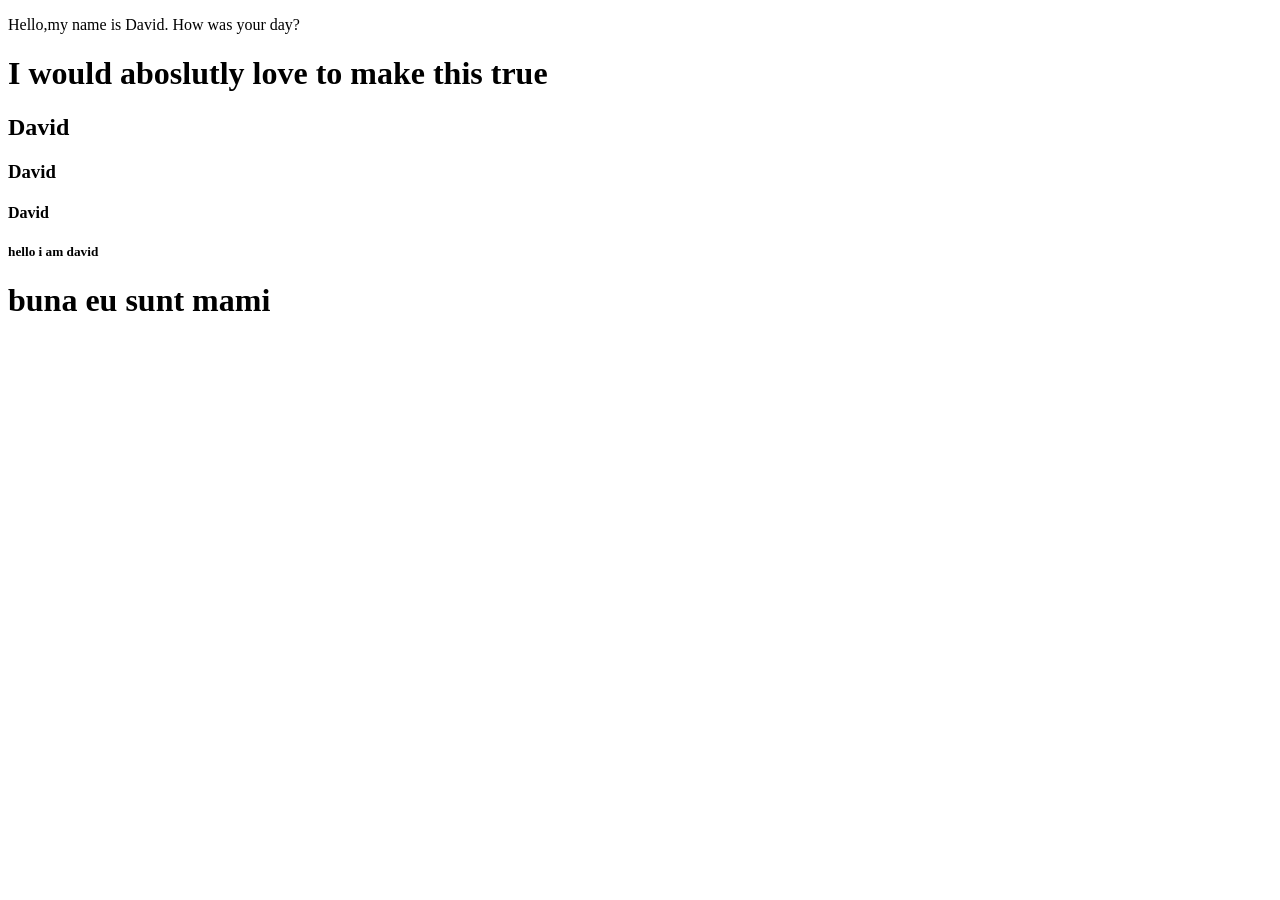
<file: Project 1/index.html>
<!DOCTYPE html>
<html lang="en">
<head>
    <meta charset="UTF-8">
    <meta name="viewport" content="width=device-width, initial-scale=1.0">
    <title>Document</title>
</head>
<body>
    <p>
    Hello,my name is David.
    How was your day?
        
    </p>
    <h1>I would aboslutly love to make this true<h1>
    <h2>David</h2>
    <h3>David</h3>
    <h4>David</h4>
    <h5>hello i am david</h5>
    
</body>
</html>







<head>
    <meta charset="UTF-8">
    <meta name="viewport" content="width=device-width, initial-scale=1.0">
    <title>Document</title>
</head>
<body>
<p>
 <h1>buna eu sunt mami<h1>
</p>
</body>
</file>
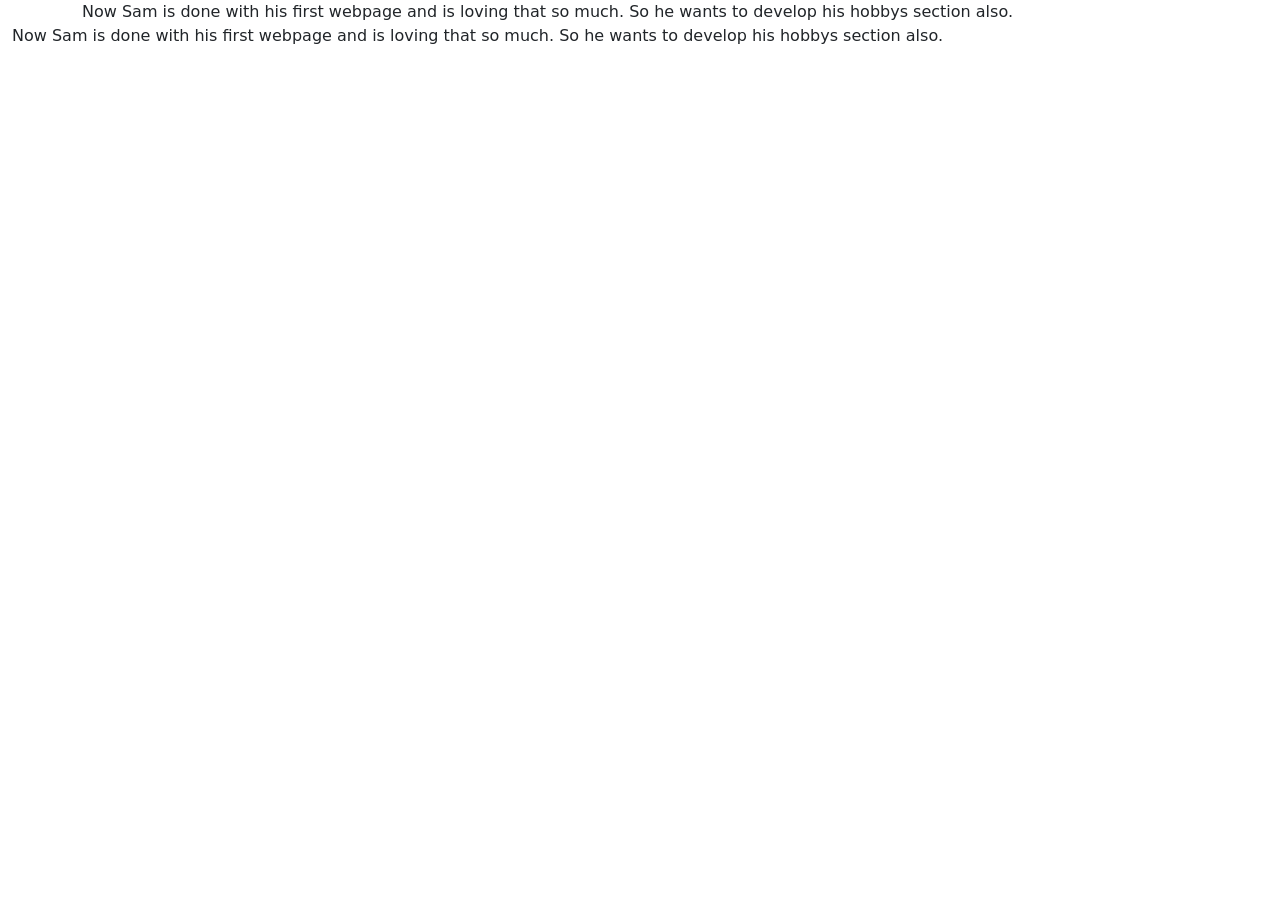
<file: hw.html>
<!DOCTYPE html>
<html lang="en">
<head>
    <meta charset="UTF-8">
    <meta name="viewport" content="width=device-width, initial-scale=1.0">
    <title>Document</title>
    <link href="https://cdn.jsdelivr.net/npm/bootstrap@5.3.0/dist/css/bootstrap.min.css" rel="stylesheet">
</head>
<body>
    <div class="container">
        Now Sam is done with his first webpage and is loving that so much. So he wants to develop his hobbys section also.
    </div>
    <div class="container-fluid">
        Now Sam is done with his first webpage and is loving that so much. So he wants to develop his hobbys section also.
    </div>

</body>
</html>
</file>
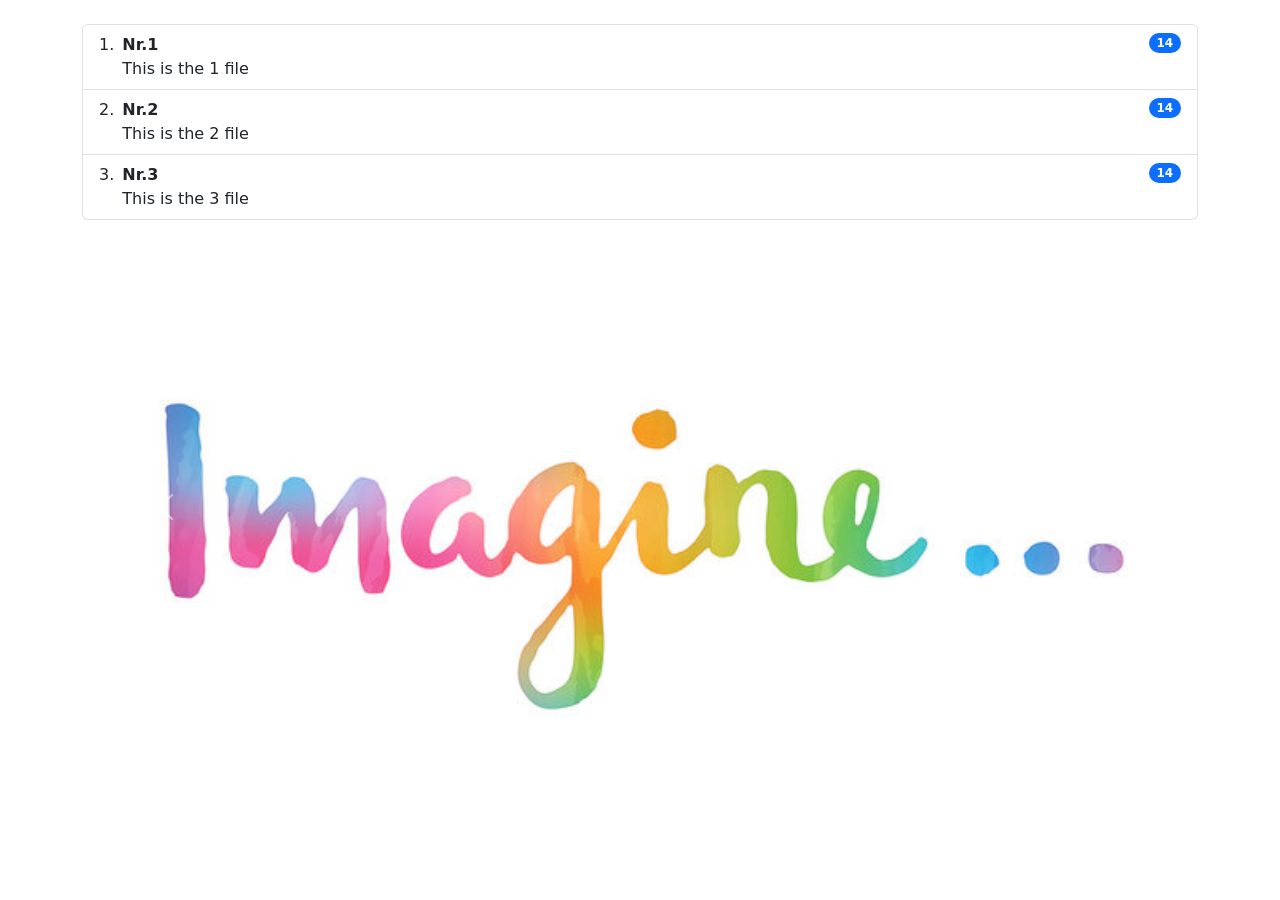
<file: New folder/carusel.html>
<!DOCTYPE html>
<html lang="en">
    <head>

    <meta charset="UTF-8">
    <meta name="viewport" content="width=device-width, initial-scale=1.0">
    <title>Carousel</title>
    <link href="https://cdn.jsdelivr.net/npm/bootstrap@5.3.8/dist/css/bootstrap.min.css" rel="stylesheet">
    <script src="https://cdn.jsdelivr.net/npm/bootstrap@5.3.8/dist/js/bootstrap.bundle.min.js"></script>
</head>
    <body class="container mt-4">
        <ol class="list-group list-group-numbered">
  <li class="list-group-item d-flex justify-content-between align-items-start">
    <div class="ms-2 me-auto">
      <div class="fw-bold">Nr.1</div>
      This is the 1 file
    </div>
    <span class="badge text-bg-primary rounded-pill">14</span>
  </li>
  <li class="list-group-item d-flex justify-content-between align-items-start">
    <div class="ms-2 me-auto">
      <div class="fw-bold">Nr.2</div>
      This is the 2 file
    </div>
    <span class="badge text-bg-primary rounded-pill">14</span>
  </li>
  <li class="list-group-item d-flex justify-content-between align-items-start">
    <div class="ms-2 me-auto">
      <div class="fw-bold">Nr.3</div>
      This is the 3 file
    </div>
    <span class="badge text-bg-primary rounded-pill">14</span>
  </li>
</ol>

        <div id="carouselExampleControls" class="carousel slide" data-bs-ride="carousel">

        <div class="carousel-inner">

        <div class="carousel-item active">

        <img src="Imagine.jpg" class="d-block w-100" alt="First slide">
</div>
    <div class="carousel-item">

        <img src="camera.avif" class="d-block w-100" alt="Second slide">
</div>
    <div class="carousel-item">

        <img src="basic.png" class="d-block w-100" alt="Third slide">
</div>
</div>
    <!-- Previous Button -->
    <button class="carousel-control-prev"
    type="button"
    data-bs-target="#carouselExampleControls"
    data-bs-slide="prev">
        <span class="carousel-control-prev-icon"></span>
        <span class="visually-hidden">Previous</span>
    </button>
    <!-- Next Button -->
    <button class="carousel-control-next"
    type="button"
    data-bs-target="#carouselExampleControls"
    data-bs-slide="next">
        <span class="carousel-control-next-icon"></span>
        <span class="visually-hidden">Next</span>
    </button>
</div>
</body>
    </html>
</file>
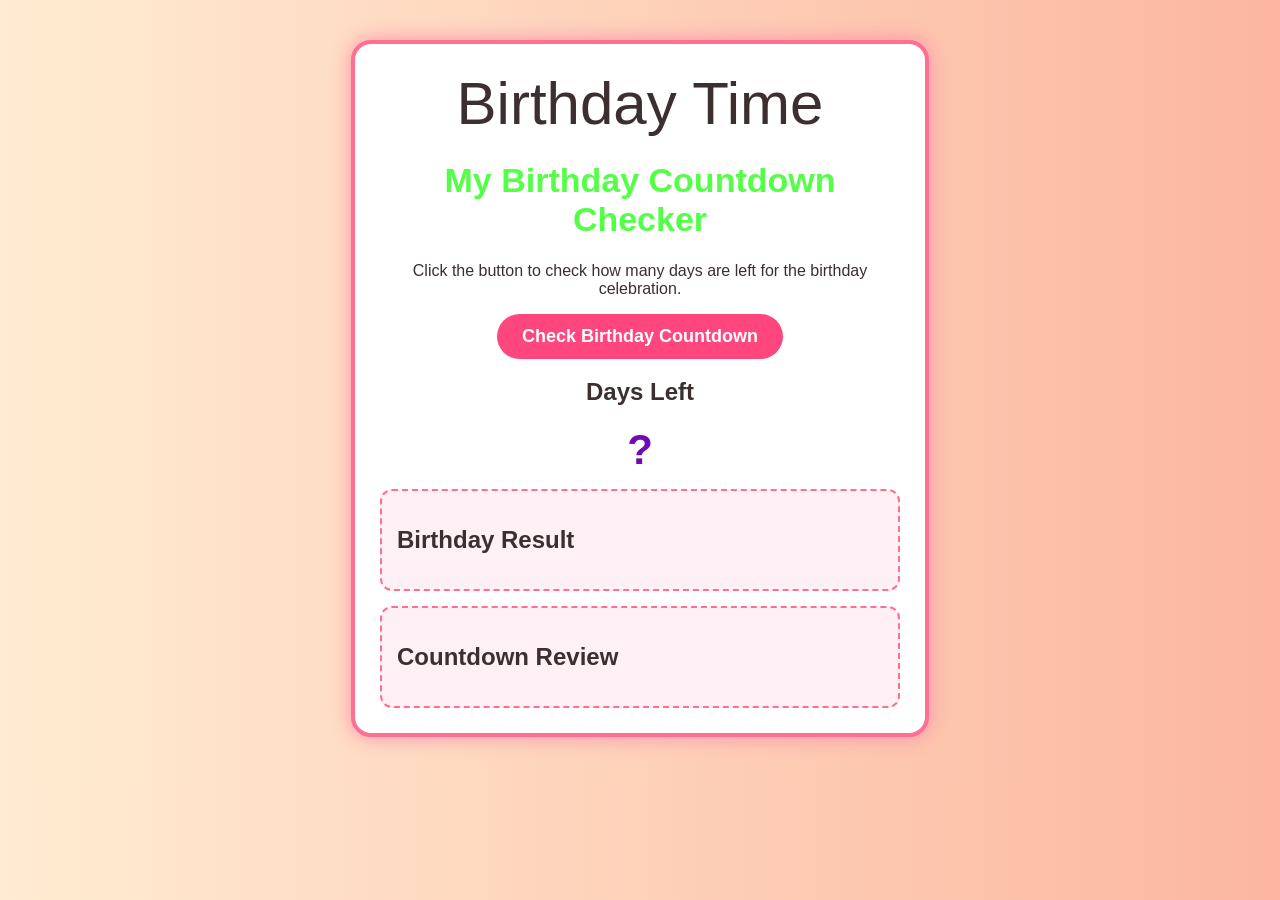
<file: New folder/Zoo.html>
<!DOCTYPE html>

<html>

<head>

<title>My Birthday Countdown Checker</title>

<style>

body {

font-family: Arial, sans-serif;

background: linear-gradient(to right, #ffecd2, #fcb69f);

color: #3b2f2f;

text-align: center;

}

.birthday-card {

width: 520px;

background-color: white;

border: 4px solid #ff6f91;

border-radius: 20px;

margin: 40px auto;

padding: 25px;

box-shadow: 0 0 20px #ff8fab;

}

h1 {

color: #56ff47;

font-size: 34px;

}

.emoji {

font-size: 60px;

}

.info-box {

background-color: #fff0f5;

border: 2px dashed #ff6f91;

border-radius: 12px;

padding: 15px;

margin-top: 15px;

text-align: left;

}

button {

background-color: #ff477e;

color: white;

border: none;

border-radius: 25px;

padding: 12px 25px;

font-size: 18px;

cursor: pointer;

font-weight: bold;

}

button:hover {

background-color: #51ff00;

}

#daysBox {

font-size: 42px;

font-weight: bold;

color: #7209b7;

}

#result {

font-size: 17px;

line-height: 1.6;

}

#countdown {

color: #000000;

font-weight: bold;

line-height: 1.6;

}

</style></head>

<body>

<div class="birthday-card">

<div class="emoji">Birthday Time</div>

<h1>My Birthday Countdown Checker</h1>

<p>

Click the button to check how many days are left for the birthday celebration.

</p>

<button onclick="checkBirthday()">Check Birthday Countdown</button>

<h2>Days Left</h2>

<div id="daysBox">?</div>

<div class="info-box">

<h2>Birthday Result</h2>

<p id="result"></p>

</div>

<div class="info-box">

<h2>Countdown Review</h2>

<p id="countdown"></p>

</div>

</div>

<script>

function checkBirthday() {

// Null and Undefined

let birthdayGift = null;

let birthdayPlan;

// Block Scope using let and const

const studentName = "Mayank";

const birthdayMonth = 5;

const birthdayDate = 29;

let message = "";

let countdownText = "";

// The Date Object

let today = new Date();

let currentYear = today.getFullYear();

let birthday = new Date(currentYear, birthdayMonth - 1, birthdayDate);

// Comparison Operator with if statement

if (birthday < today) {

birthday = new Date(currentYear, birthdayMonth - 1, birthdayDate);

}

let timeDifference = birthday - today;

let daysLeft = Math.ceil(timeDifference / (1000 * 60 * 60 * 24));

// Comparison Operators and if/else Conditional Statements

if (daysLeft === 0) {

message = "Happy Birthday, " + studentName + "! Today is your special day!";

} else if (daysLeft <= 7) {

message = "Your birthday is almost here, " + studentName + "!";

} else {

message = "Keep counting, " + studentName + "! Your birthday is coming soon.";

}let finalMessage = "Student Name: " + studentName + "<br>";

finalMessage = finalMessage + "Today's Date: " + today.toDateString() + "<br>";

finalMessage = finalMessage + "Birthday Date: " + birthday.toDateString() + "<br>";

finalMessage = finalMessage + "Message: " + message + "<br><br>";

finalMessage = finalMessage + "Birthday Gift: " + birthdayGift + "<br>";

finalMessage = finalMessage + "Birthday Plan: " + birthdayPlan;

document.getElementById("daysBox").innerHTML = daysLeft;

document.getElementById("result").innerHTML = finalMessage;

// While Loop

let day = 1;

while (day <= 5) {

countdownText = countdownText + "Countdown check " + day;

countdownText = countdownText + ": Birthday excitement loading...<br>";

day++;

}

document.getElementById("countdown").innerHTML = countdownText;

}

</script>

</body>

</html>
</file>
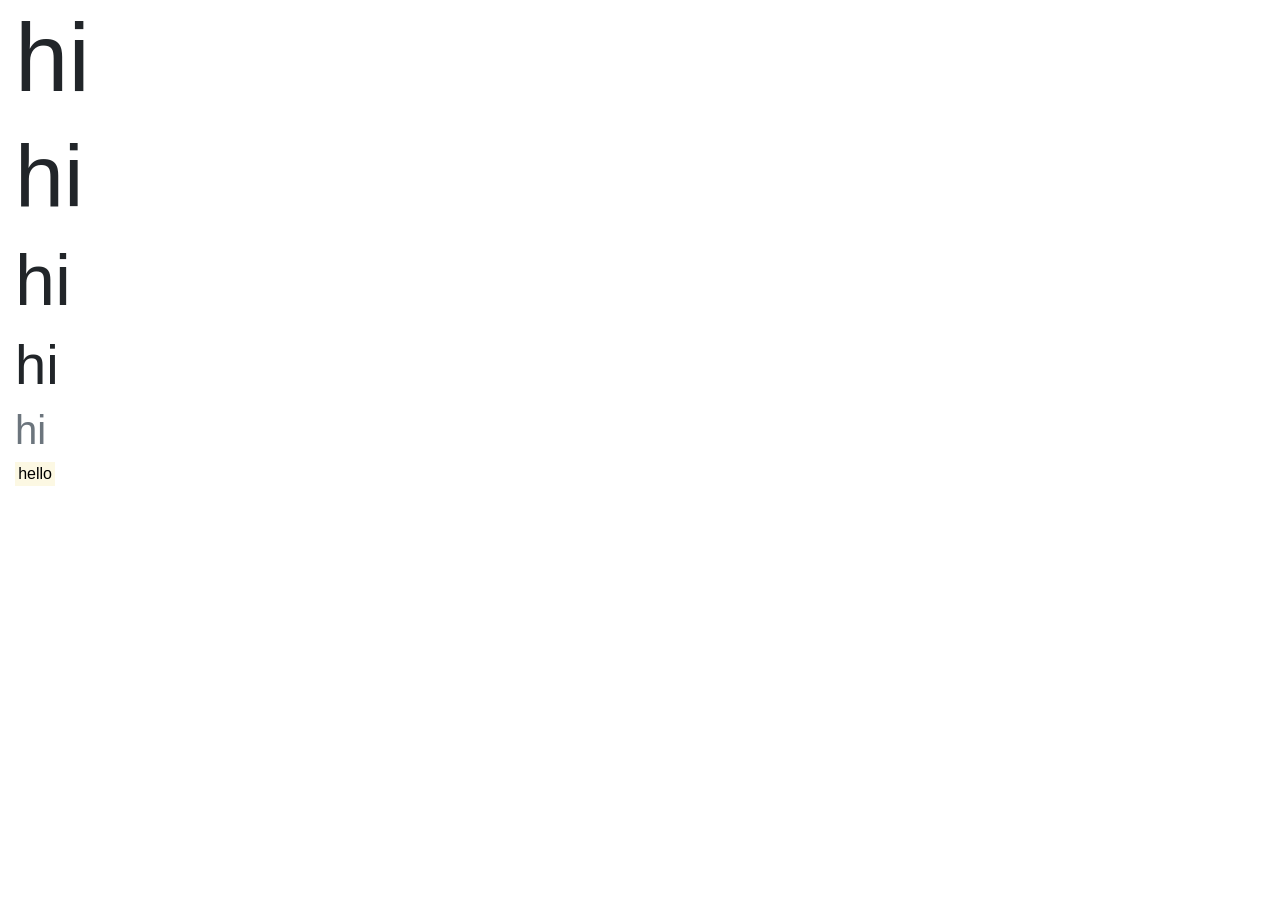
<file: project 2/class.html>
<!DOCTYPE html>
<html lang="en">
<head>
    <meta charset="UTF-8">
    <meta name="viewport" content="width=device-width, initial-scale=1.0">
    <title>Document</title>
    <link rel="stylesheet" href="https://stackpath.bootstrapcdn.com/bootstrap/4.3.1/css/bootstrap.min.css">
</head>
<body>
    <div class="container-fluid">
    <h1 class="display-1">hi</h1>
    <h1 class="display-2">hi</h1>
    <h1 class="display-3">hi</h1>
    <h1 class="display-4">hi</h1>
    <h1 class="text-muted">hi</h1>
    <mark>hello</mark>
    </div>
</body>
</html>
</file>
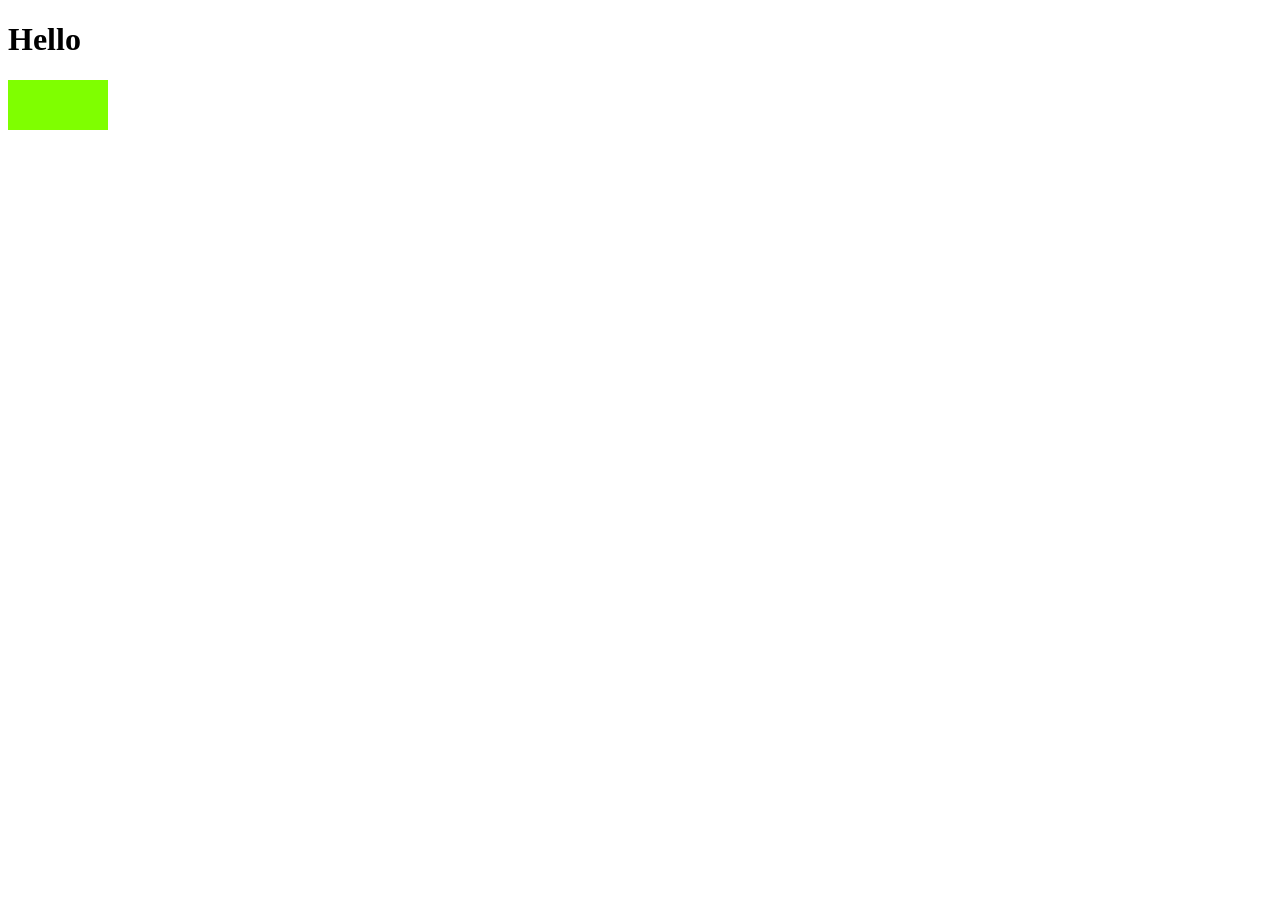
<file: project 2/hw.html>
<!DOCTYPE html>
<html lang="en">
<head>
    <meta charset="UTF-8">
    <meta name="viewport" content="width=device-width, initial-scale=1.0">
    <title>Document</title>
</head>
<style>
    
#best:hover{
    color:green;
    font-size: 50px;
}
#dog{
    width: 100px;
    height: 50px;
    background-color:chartreuse;
}
#dog:hover{
    background-color: blue;
}
</style>
<body>
<div id="best">
<h1>Hello</h1>
</div>
<div id="dog"></div>

</body>
</html>
</file>
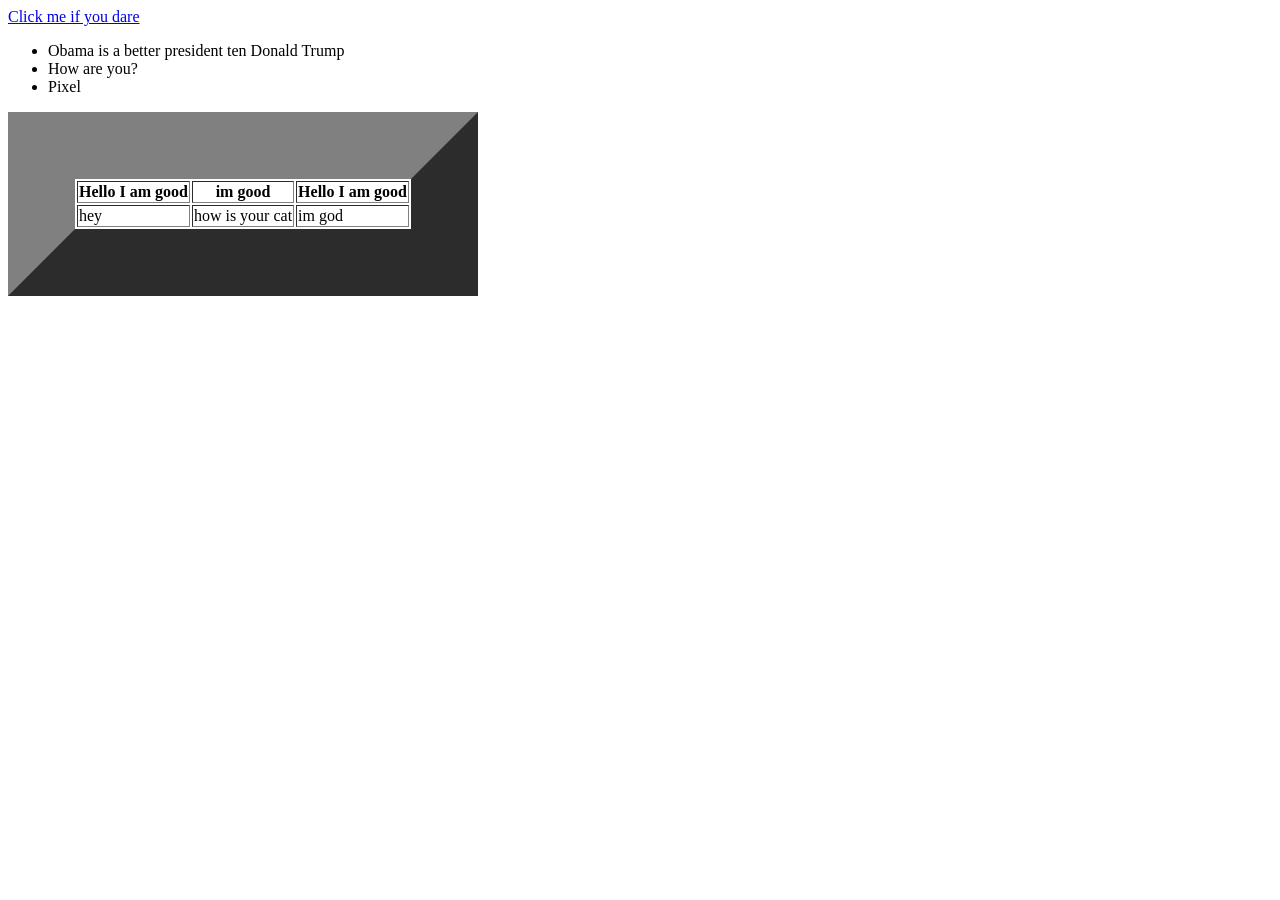
<file: project 2/link.html>
<!DOCTYPE html>
<html lang="en">
<head>
    <meta charset="UTF-8">
    <meta name="viewport" content="width=device-width, initial-scale=1.0">
    <title>Document</title>
</head>
<body>
<a href="https://google.com">Click me if you dare</a>
    
</body>
</html>
<ul>
<li>Obama is a better president ten Donald Trump</li>
<li>How are you?</li>
<li>Pixel</li>


</ul>
<table border ="67">
    <tr>
        <th>Hello I am good</th>
        <th>im good</th>
        <th>Hello I am good</th>
    </tr>
    <tr>
        <td> hey </td>
        <td> how is your cat </td>
        <td> im god </td>
    </tr>
</table>
</file>
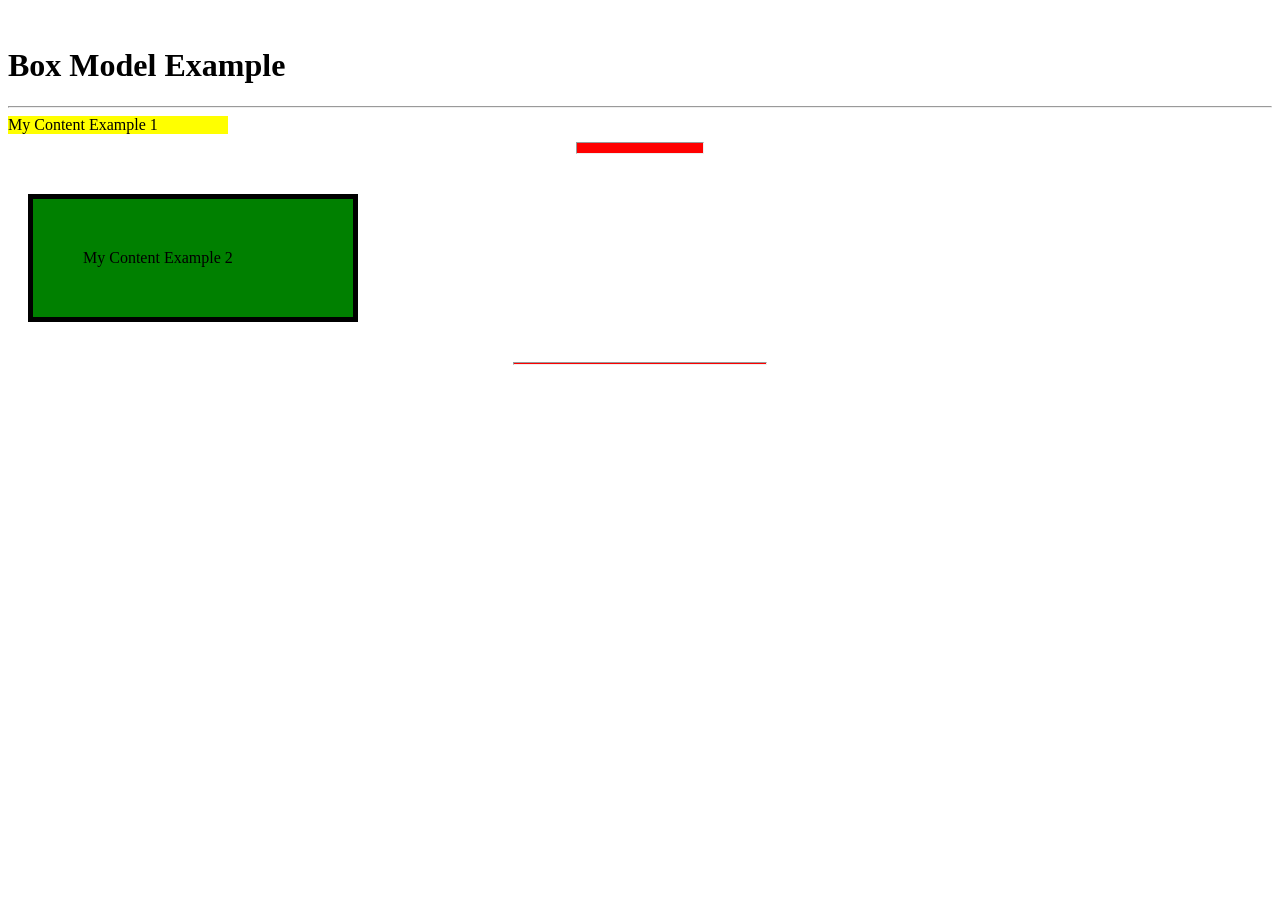
<file: project 2/nou.html>
​​​​<!DOCTYPE >
  <html lang="en">
   <head>
     <meta charset="UTF-8">
     <title>CSS Box Model Example</title>
     <style type="text/css">
.example1 {
  width:220px;
  background-color: yellow;
  padding:0px;
  border:0px;
  margin:0px; }
.example2 {
  width:220px;
  background-color: green;
  padding:50px;
  border:5px solid black;
  margin:40px 20px; }
hr{
  background-color:red;
}
</style>
</head>
<body>
<h1>Box Model Example</h1>
<hr>
<p class="example1">My Content Example 1</p>
<hr style="width: 10%; height: 10px; color: blue;">
<p class="example2">My Content Example 2</p>
<hr style="width: 20%; height: 1px; color:blue;">
</body>
</html>
</file>
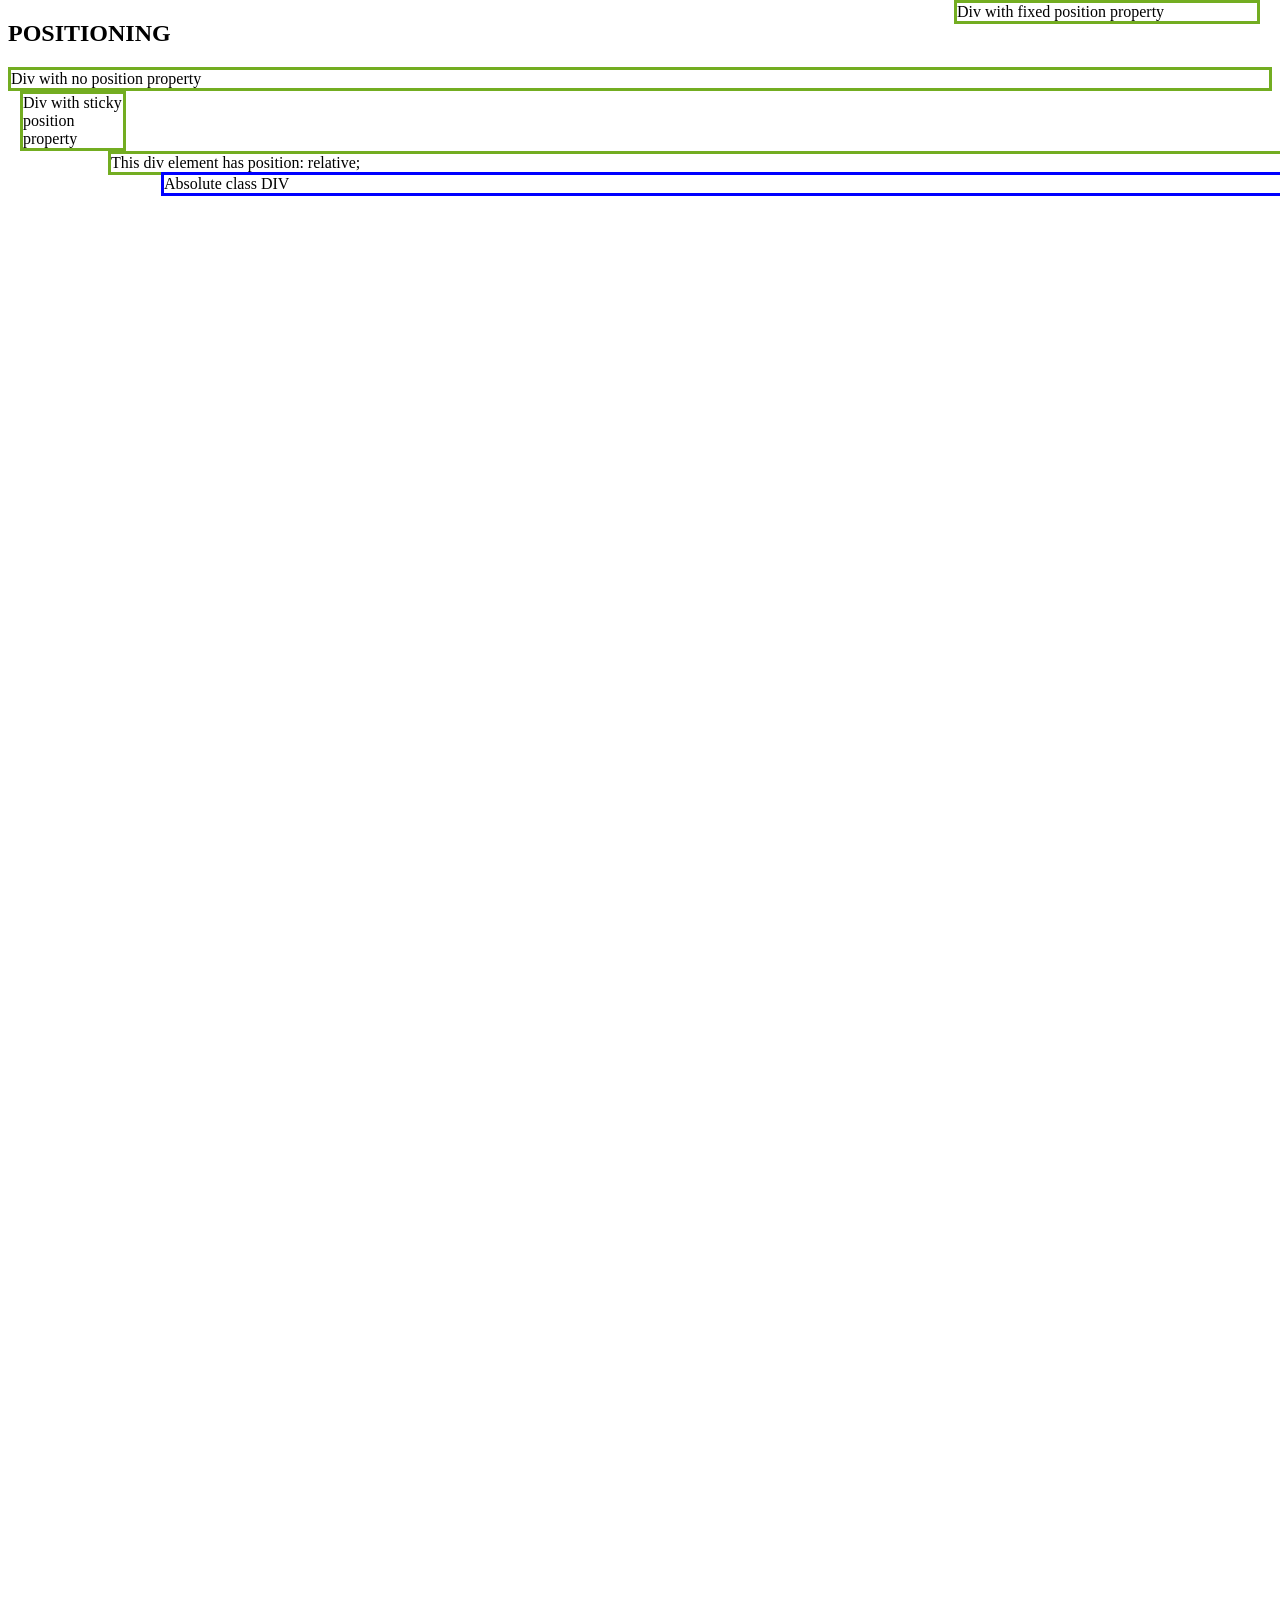
<file: project 2/test.html>
<!DOCTYPE html>

<html>

<head>

<style>

div {

right: 30px;

border: 3px solid #73AD21;

}

div.absolute {

position: absolute;

left: 50px;

border: 3px solid blue;

}

div.relative {

position: relative;

left: 100px;

border: 3px solid #73AD21;

}

div.fixed {

position: fixed;

top: 0;

right: 20px;

width: 300px;

border: 3px solid #73AD21;

}

div.sticky {

position: sticky;

top: 1px;

left: 20px;

width:100px;

border: 3px solid #73AD21;

}

</style>

</head>

<body>

<!-- change the position to show the diffference

static

relative

fixed

absolute

sticky-->

<h2>POSITIONING</h2>

<div>

Div with no position property

</div>

<div class="sticky">

Div with sticky position property

</div>

<div class="relative">

This div element has position: relative;

<div class="absolute">

Absolute class DIV

</div>

</div>

<div class="fixed">

Div with fixed position property

</div>

<br><br><br><br><br><br><br><br><br><br><br><br><br><br><br><br><br><br>

<br><br><br><br><br><br><br><br><br><br><br><br><br><br><br><br><br><br>

<br><br><br><br><br><br><br><br><br><br><br><br><br><br><br><br><br><br>

<br><br><br><br><br><br><br><br><br><br><br><br><br><br><br><br><br><br>

<br><br><br><br><br><br><br><br><br><br><br><br><br><br><br><br><br><br>

<br><br><br><br><br><br><br><br><br><br><br><br><br><br><br><br><br><br>

<br><br><br><br><br><br><br><br><br><br><br><br><br><br><br><br><br><br>

<br><br><br><br><br><br><br><br><br><br><br><br><br><br><br><br><br><br>


</body>

</html>
</file>
